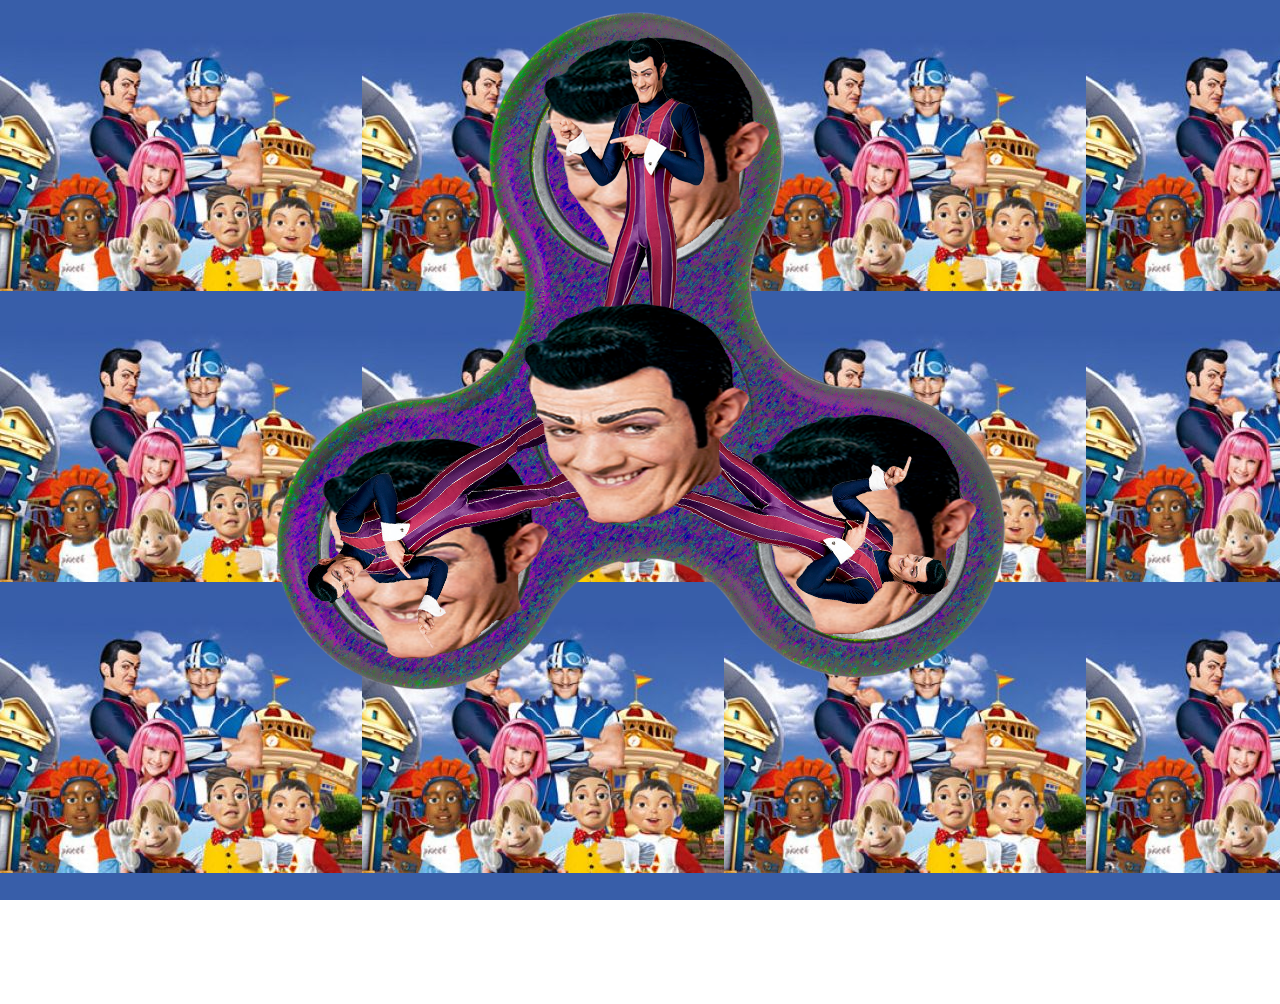
<file: index.html>
<!DOCTYPE HTML>
<html>
    <head>
        <title>
            Spidget Finner
        </title>
        <link rel="stylesheet" type="text/css" href="style.css">
    </head>
    
    <body>
        <center>
            <img src="SpidgetFinner.png" class = "spinner1">
        </center>
    </body>
</html>
</file>
<file: style.css>
body{
    background: url("lazytown-group-311x248.jpg");
    margin: 0;
    padding: 0;
    margin-top:-150px;
}
img {

  border-radius: 50%;
  -webkit-transition: -webkit-transform .8s ease-in-out;
          transition:         transform .8s ease-in-out;
}

img:hover{
-webkit-animation-name: rotate; 
    -webkit-animation-duration: 0.2s; 
    -webkit-animation-iteration-count: infinite;
    -webkit-animation-timing-function: linear;
    -moz-animation-name: rotate; 
    -moz-animation-duration: 0.2s; 
    -moz-animation-iteration-count: infinite;
    -moz-animation-timing-function: linear;
    animation-name: rotate; 
    animation-duration: 0.2; 
    animation-iteration-count: infinite;
    animation-timing-function: linear;
}

@-webkit-keyframes rotate {
    from {-webkit-transform: rotate(0deg);}
    to {-webkit-transform: rotate(360deg);}
}

@-moz-keyframes rotate {
    from {-moz-transform: rotate(0deg);}
    to {-moz-transform: rotate(360deg);}
}

@keyframes rotate {
    from {transform: rotate(0deg);}
    to {transform: rotate(360deg);}
}
</file>
